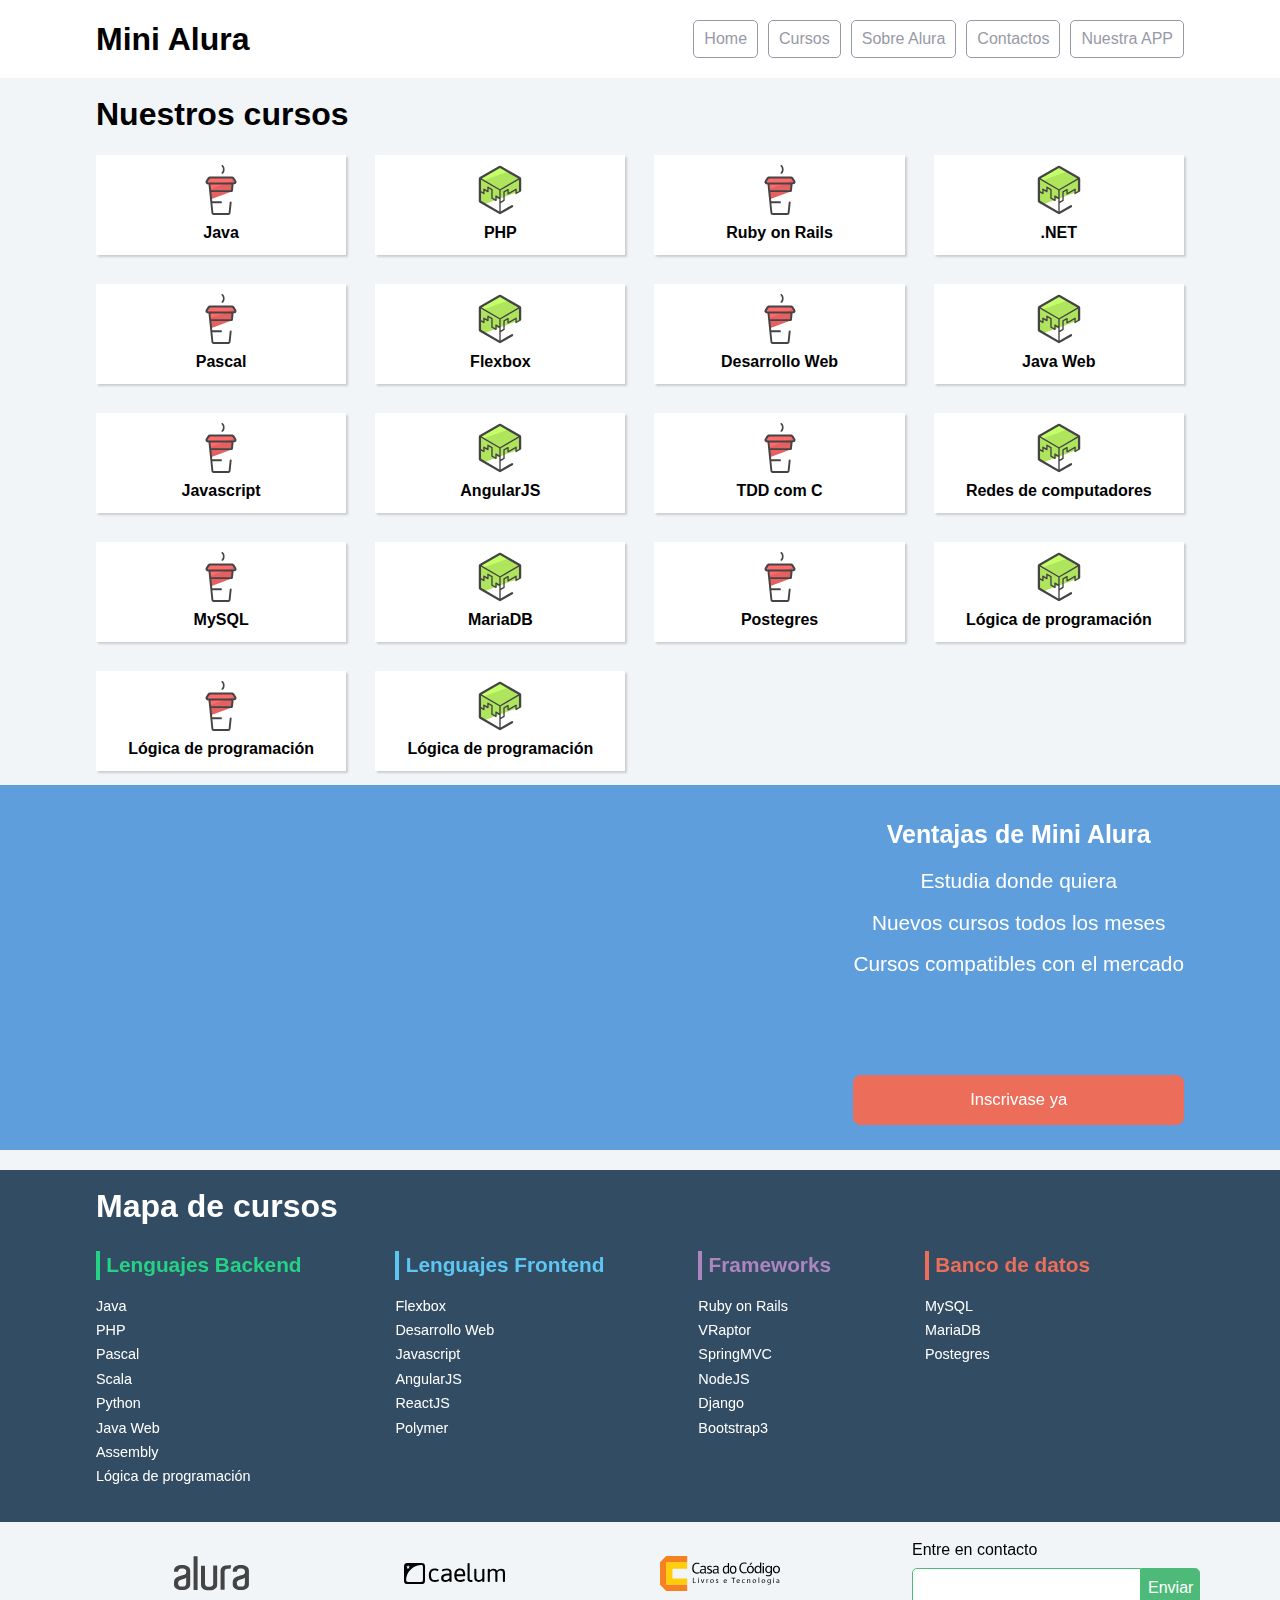
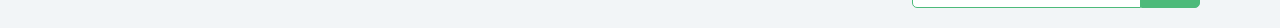
<file: index.html>
<!doctype html>
<html>
<head>
	<meta charset="utf-8">
	<meta name="viewport" content="width=device-width, initial-scale=1">
	<title>Mini Alura | Cursos online</title>
	<link rel="stylesheet" href="css/reset.css">
	<link rel="stylesheet" href="css/style.css">
	<link rel="stylesheet" href="css/flexbox.css">
</head>
<body>

	<header class="headerPrincipal">
		<div class="container">
			<h1 class="headerPrincipal-titulo">
				<a href="#">Mini Alura</a>
			</h1>

			<nav class="headerPrincipal-nav">
				<a class="headerPrincipal-nav-link" href="#">Home</a>
				<a class="headerPrincipal-nav-link" href="#">Cursos</a>
				<a class="headerPrincipal-nav-link" href="#">Sobre Alura</a>
				<a class="headerPrincipal-nav-link" href="#">Contactos</a>
				<a class="headerPrincipal-nav-link headerPrincipal-nav-link-app" href="#">Nuestra APP</a>
			</nav>
		</div>

	</header>

	<main class="contenidoPrincipal">
		<div class="container">
			<h2 class="subtitulo">Nuestros cursos</h2>

			<nav>
				<ul class="contenidoPrincipal-cursos">
					<li class="contenidoPrincipal-cursos-link"><a href="#">Java</a></li>
					<li class="contenidoPrincipal-cursos-link"><a href="#">PHP</a></li>
					<li class="contenidoPrincipal-cursos-link"><a href="#">Ruby on Rails</a></li>
					<li class="contenidoPrincipal-cursos-link"><a href="#">.NET</a></li>
					<li class="contenidoPrincipal-cursos-link"><a href="#">Pascal</a></li>
					<li class="contenidoPrincipal-cursos-link"><a href="#">Flexbox</a></li>
					<li class="contenidoPrincipal-cursos-link"><a href="#">Desarrollo Web</a></li>
					<li class="contenidoPrincipal-cursos-link"><a href="#">Java Web</a></li>
					<li class="contenidoPrincipal-cursos-link"><a href="#">Javascript</a></li>
					<li class="contenidoPrincipal-cursos-link"><a href="#">AngularJS</a></li>
					<li class="contenidoPrincipal-cursos-link"><a href="#">TDD com C</a></li>
					<li class="contenidoPrincipal-cursos-link"><a href="#">Redes de computadores</a></li>
					<li class="contenidoPrincipal-cursos-link"><a href="#">MySQL</a></li>
					<li class="contenidoPrincipal-cursos-link"><a href="#">MariaDB</a></li>
					<li class="contenidoPrincipal-cursos-link"><a href="#">Postegres</a></li>
					<li class="contenidoPrincipal-cursos-link"><a href="#">Lógica de programación</a></li>
					<li class="contenidoPrincipal-cursos-link"><a href="#">Lógica de programación</a></li>
					<li class="contenidoPrincipal-cursos-link"><a href="#">Lógica de programación</a></li>
				</ul>
			</nav>
		</div>

		<section class="videoSobre">
			<div class="container">
				<iframe class="videoSobre-video" width="560" height="315" src="https://www.youtube.com/embed/bIlOsJzBVaY?list=PLh2Y_pKOa4UcF1BYPJR3EIMRi3nWAUxIp" frameborder="0" allowfullscreen></iframe>
				
				<div class="videoSobre-sobre">
					<h2 class="videoSobre-sobre-title">Ventajas de Mini Alura</h2>
					<ul class="videoSobre-sobre-list">
						<li class="videoSobre-sobre-item">Estudia donde quiera</li>
						<li class="videoSobre-sobre-item">Nuevos cursos todos los meses</li>
						<li class="videoSobre-sobre-item">Cursos compatibles con el mercado</li>
					</ul>
					<button class="videoSobre-button">Inscrivase ya</button>
				</div>
			</div>
		</section>

	</main>

	<footer class="rodapePrincipal">
		<div class="container">

			<section class="rodapePrincipal-navMap">
				<h3 class="subtitulo">Mapa de cursos</h3>
				<nav class="rodapePrincipal-navMap-list">

					<h4 class="navmap-list-title navmap-list-title-backend">Lenguajes Backend</h4>
					<a class="rodapePrincipal-navMap-link" href="#">Java</a>
					<a class="rodapePrincipal-navMap-link" href="#">PHP</a>
					<a class="rodapePrincipal-navMap-link" href="#">Pascal</a>
					<a class="rodapePrincipal-navMap-link" href="#">Scala</a>
					<a class="rodapePrincipal-navMap-link" href="#">Python</a>
					<a class="rodapePrincipal-navMap-link" href="#">Java Web</a>
					<a class="rodapePrincipal-navMap-link" href="#">Assembly</a>
					<a class="rodapePrincipal-navMap-link" href="#">Lógica de programación</a>

					<h4 class="navmap-list-title navmap-list-title-frontend">Lenguajes Frontend</h4>
					<a class="rodapePrincipal-navMap-link" href="#">Flexbox</a>
					<a class="rodapePrincipal-navMap-link" href="#">Desarrollo Web</a>
					<a class="rodapePrincipal-navMap-link" href="#">Javascript</a>
					<a class="rodapePrincipal-navMap-link" href="#">AngularJS</a>
					<a class="rodapePrincipal-navMap-link" href="#">ReactJS</a>
					<a class="rodapePrincipal-navMap-link" href="#">Polymer</a>
					
					<h4 class="navmap-list-title navmap-list-title-framework">Frameworks</h4>
					<a class="rodapePrincipal-navMap-link" href="#">Ruby on Rails</a>
					<a class="rodapePrincipal-navMap-link" href="#">VRaptor</a>
					<a class="rodapePrincipal-navMap-link" href="#">SpringMVC</a>
					<a class="rodapePrincipal-navMap-link" href="#">NodeJS</a>
					<a class="rodapePrincipal-navMap-link" href="#">Django</a>
					<a class="rodapePrincipal-navMap-link" href="#">Bootstrap3</a>

					<h4 class="navmap-list-title navmap-list-title-bancoDeDados">Banco de datos</h4>
					<a class="rodapePrincipal-navMap-link" href="#">MySQL</a>
					<a class="rodapePrincipal-navMap-link" href="#">MariaDB</a>
					<a class="rodapePrincipal-navMap-link" href="#">Postegres</a>

				</nav>
			</section>

		</div>

		<section class="rodapePrincipal-patrocinadores">
			<div class="container">
				<ul class="rodapePrincipal-patrocinadores-list">
					<li>
						<a class="rodapePrincipal-patrocinadores-list-link patrocinadores-list-link-alura" href="#">
							<img src="img/logos/alura.svg" alt="Logo da Alura">
						</a>
					</li>
					<li>
						<a class="rodapePrincipal-patrocinadores-list-link patrocinadores-list-link-caelum" href="#">
							<img src="img/logos/caelum.svg" alt="Logo da Caelum">
						</a>
					</li>
					<li>
						<a class="rodapePrincipal-patrocinadores-list-link patrocinadores-list-link-casaDoCodigo" href="#">
							<img src="img/logos/cdc.svg" alt="Logo da Casa do Código">
						</a>
					</li>
				</ul>
				<form class="rodapePrincipal-contatoForm" action="#">
					<fieldset>
						<legend class="rodapePrincipal-contatoForm-legend" for="email-contato">Entre en contacto</legend>
						<div class="rodapePrincipal-contatoForm-fieldset"> 
							<input class="rodapePrincipal-contatoForm-emailInput" type="email" name="email-contato" id="email-contato">
							<button class="rodapePrincipal-contatoForm-submit" type="submit">Enviar</button>
						</div>
					</fieldset>
				</form>
			</div>
		</section>
	</footer>

</body>
</html>
</file>
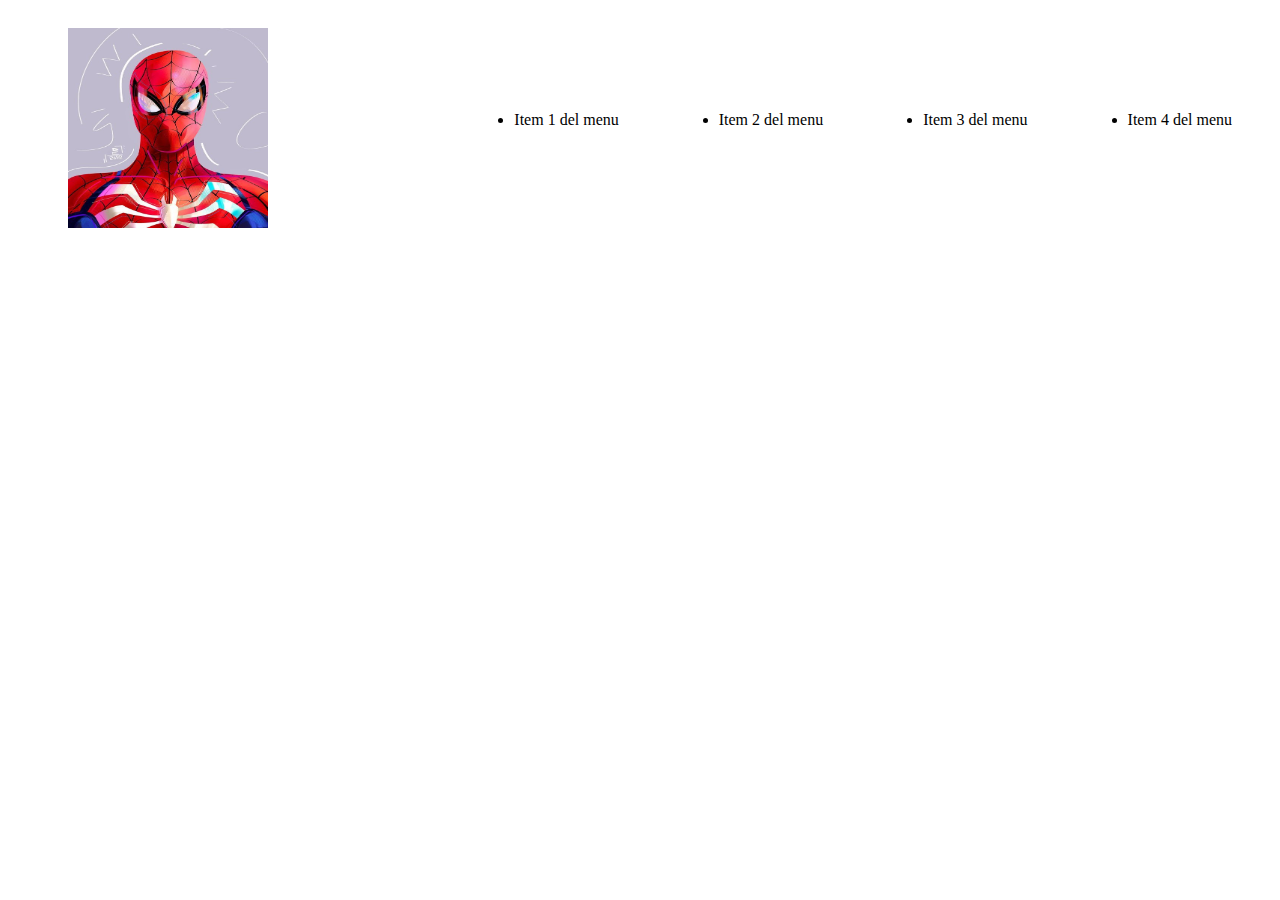
<file: Ejercicios resueltos/Ejercicio Resuelto 1/Espacio-en-flexbox-ejercicio.html>
<!doctype html>
<html>
<head>
	<meta charset="utf-8">
	<meta name="viewport" content="width=device-width, initial-scale=1">
	<title>Mini Alura | Cursos online</title>
    <link rel="stylesheet" href="ejercicio-1.css">
</head>

<header class="encabezado">
    <a class="logo" href="#">
      <img class="spiderman" src="img-log/609a28b0f66e7f5e4e2eddb50acf3fef.jpg">
    </a>
  
    <ul class="menu">
      <li class="menu-item">Item 1 del menu</li>
      <li class="menu-item">Item 2 del menu</li>
      <li class="menu-item">Item 3 del menu</li>
      <li class="menu-item">Item 4 del menu</li>
    </ul>
  </header>
</file>
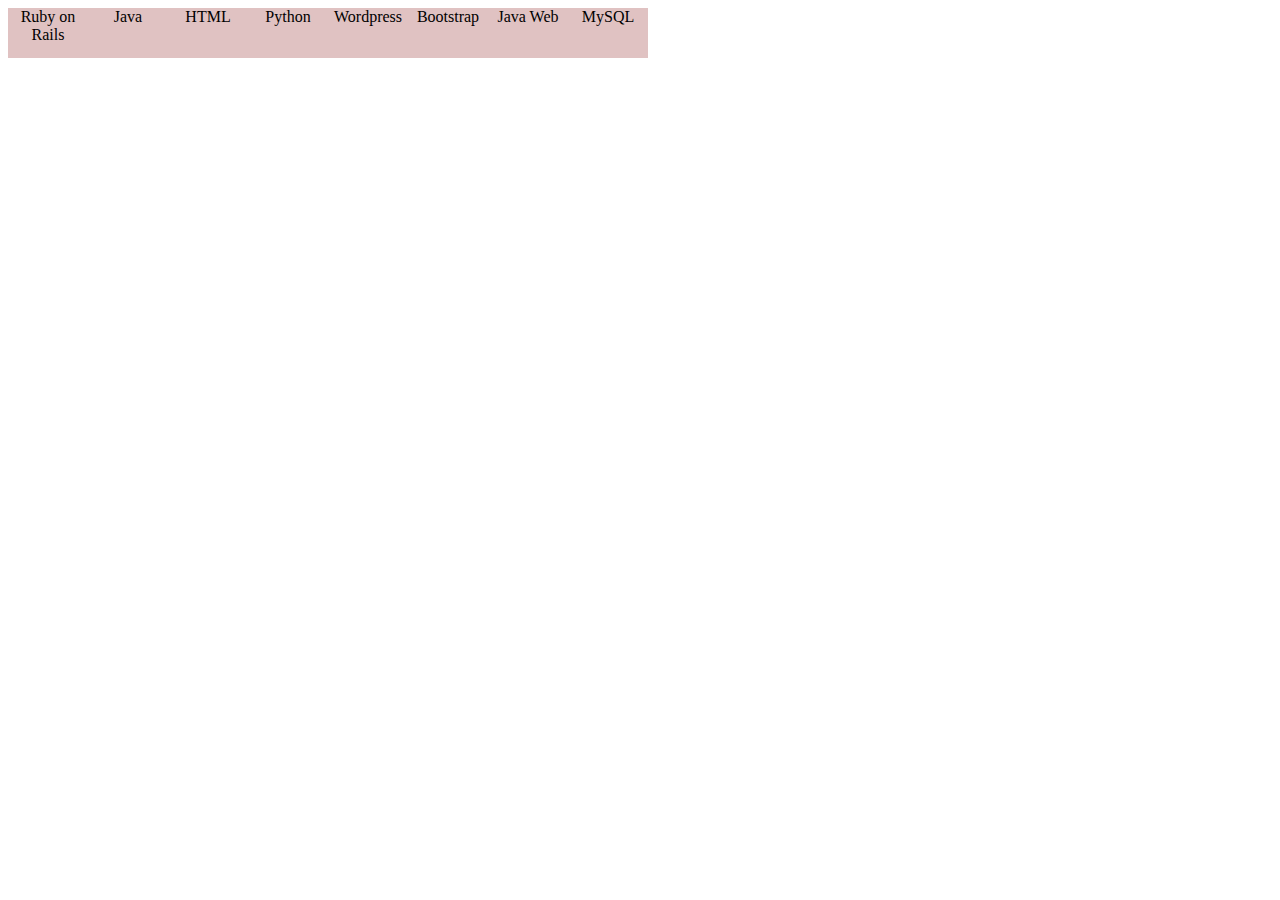
<file: Ejercicios resueltos/Ejercicio Resuelto 2/Empezando-grid.html>
<!doctype html>
<html>
<head>
	<meta charset="utf-8">
	<meta name="viewport" content="width=device-width, initial-scale=1">
	<title>Mini Alura | Cursos online</title>
    <link rel="stylesheet" href="ejercicio-2.css">
</head>
<div class="grid">
    <div class="box">Ruby on Rails</div>
    <div class="box">Java</div>
    <div class="box">HTML</div>
    <div class="box">Python</div>
    <div class="box">Wordpress</div>
    <div class="box">Bootstrap</div>
    <div class="box">Java Web</div>
    <div class="box">MySQL</div>
  </div>
</file>
<file: css/style.css>
body {
	background-color: #F2F5F7;
	font-family: 'Open Sans',Arial,sans-serif;
}

.container {
	width: 94%;
	margin: 0 auto;
}

.headerPrincipal {
	background-color: #FFF;
	padding: 20px 0;
}

.headerPrincipal-titulo {
	font-weight: bold;
	font-size: 2em;
	margin-bottom: 20px;
}

.headerPrincipal-titulo a {
	text-decoration: none;
	color: inherit;
}

.headerPrincipal-nav-link {
	padding: 10px;
	margin-bottom: 10px;
	color: #9799A6;
	background-color: #FFF;
	text-decoration: none;
	transition: .5s;
	display: block;

	border-bottom: 1px solid #9799A6;
}

.contenidoPrincipal {
	margin-top: 20px;
	margin-bottom: 20px;
}

.subtitulo {
	font-weight: bold;
	font-size: 32px;
	margin-bottom: 10px;
	text-align: center;
}

.contenidoPrincipal-cursos-link {
	height: 100px;
	background-color: #FFF;
	text-align: center;
	margin: 1%;
	transition: .3s;
	box-shadow: 2px 2px 2px #CCC;
	position: relative;
}

.contenidoPrincipal-cursos-link a {
	text-decoration: none;
	color: #000;
	font-weight: bold;
	display: block;
	width: 100%;
	height: 100%;
	position: absolute;
	top: 0;
	left: 0;
}

.contenidoPrincipal-cursos-link:hover {
	box-shadow: 4px 4px 4px #CCC;
}

.contenidoPrincipal-cursos-link a:before {
	content: '';
	display: block;
	width: 50px;
	height: 50px;
	margin: 10px auto;
}

.contenidoPrincipal-cursos-link:nth-child(even) a:before {
	background: url(../img/background1.svg) no-repeat;	
}

.contenidoPrincipal-cursos-link:nth-child(odd) a:before {
	background: url(../img/background2.svg) no-repeat;
}


.rodapePrincipal {
	background-color: #324C64;
	padding-top: 20px;
}

.rodapePrincipal .subtitulo {
	color: #FFF;
}

.rodapePrincipal-navMap-link {
	text-decoration: none;
	color: #FFF;
	margin-top: 10px;
}

.rodapePrincipal-navMap-link {
	font-size: .9em;
}

.navmap-list-title {
	font-weight: 700;
	font-size: 1.3em;
	margin: .9em 0;
	padding-left: .3em;
	padding-top: .2em;
	padding-bottom: .2em;
}

.navmap-list-title + .rodapePrincipal-navMap-link {
	margin-top: 0;
}

.navmap-list-title-bancoDeDados { color: #EC6E5A; border-left: 4px solid #EC6E5A; }
.navmap-list-title-framework { color: #AD85BF; border-left: 4px solid #AD85BF; }
.navmap-list-title-frontend { color: #5EC6F3; border-left: 4px solid #5EC6F3; }
.navmap-list-title-backend { color: #25D285; border-left: 4px solid #25D285; }

.rodapePrincipal-patrocinadores {
	margin-top: 30px;
	background: #F2F5F7;
	padding: 20px 0;
}

.rodapePrincipal-contatoForm {
	margin-top: 20px;
	text-align: center;
}

.rodapePrincipal-contatoForm label[for=email-contato] {
	font-weight: bold;
	font-size: 14px;
	color: #000;
	margin-bottom: 5px;
	display: block;
}

.rodapePrincipal-contatoForm-emailInput {
	border-top-left-radius: 5px;
	border-bottom-left-radius: 5px;
	padding: 10px;
}

.rodapePrincipal-contatoForm-submit {
	border-top-right-radius: 5px;
	border-bottom-right-radius: 5px;
	background-color: #4DBA7A;
	color: #FFF;
	cursor: pointer;
	
}

.rodapePrincipal-contatoForm-submit,
.rodapePrincipal-contatoForm-emailInput {
	outline: 0;
	border: 1px solid #4DBA7A;
	box-sizing: border-box;
	font-size: 16px;
}

.videoSobre {
	background-color: #5E9EDC;
	padding: 25px 0;

}

.videoSobre-video {
	max-width: 100%;
}

.videoSobre .container {
	color: #FFF;
}

.videoSobre-sobre-title {
	font-size: 1.2em;
	font-weight: bolder;
}

.videoSobre-sobre {
	font-size: 1.3em;
	line-height: 2;
}

.videoSobre-button {
	border-radius: 8px;
	background-color: #ec6e5a;
	display: block;
	color: #FFF;
	border: none;
	height: 50px;
	font-size: .8em;
	outline: none;
}

.rodapePrincipal-contatoForm-legend {
	margin-bottom: 10px;
}

@media(min-width: 769px) {

	.container {
		width: 85%;	
	}

	.subtitulo {
		text-align: left;
	}

	.headerPrincipal-nav-link {
		border-radius: 5px;
		border: 1px solid #9799A6;
	}

	.headerPrincipal-nav-link:hover {
		color: #FFF;
		background-color: #9799A6;
	}

	.headerPrincipal-titulo {
		margin: 0;
	}

	.headerPrincipal-nav {
		width: auto;
	}

	.headerPrincipal-nav-link {
		width: auto;
		margin: 0 0 0 10px;
	}

	.rodapePrincipal-contatoForm {
		margin-top: 0;
		text-align: left;
	}

	.contenidoPrincipal-cursos-link:nth-child(3n) {
		margin-right: 0;
	}

	.contenidoPrincipal-cursos-link:nth-child(3n+1) {
		margin-left: 0;
	}

}

@media(min-width: 1000px) {
	.contenidoPrincipal-cursos-link {
		margin: 1.333%;
	}

	.contenidoPrincipal-cursos-link:nth-child(3n) {
		margin-right: 1.33%;
	}

	.contenidoPrincipal-cursos-link:nth-child(3n+1) {
		margin-left: 1.333%;
	}

	.contenidoPrincipal-cursos-link:nth-child(4n) {
		margin-right: 0;
	}

	.contenidoPrincipal-cursos-link:nth-child(4n+1) {
		margin-left: 0;
	}

	.videoSobre-sobre {
		margin-left: 1.5em;
	}

}
</file>
<file: css/flexbox.css>
.headerPrincipal .container {
    display: flex;
    align-items: center;
    justify-content: space-between;
}

.headerPrincipal-nav {
    display: flex;
}

.rodapePrincipal-patrocinadores .container {
    display: flex;
    justify-content: space-between;
}

.rodapePrincipal-patrocinadores-list {
    display: flex;
    align-items: center;
    justify-content: space-around;
    width: 70%;
    margin-right: 5%;
}

.rodapePrincipal-contatoForm {
    width: 25%;
}

.rodapePrincipal-contatoForm-fieldset {
    display: flex;
}

.rodapePrincipal-navMap-list {
    display: flex;
    flex-direction: column;
    height: 260px;
    flex-wrap: wrap;
}

.contenidoPrincipal-cursos {
    display: flex;
    flex-wrap: wrap;
}

.contenidoPrincipal-cursos-link {
    display: flex;
    width: 23%;
}

.videoSobre .container {
    display: flex;
}

.videoSobre-sobre {
    text-align: center;
    display: flex;
    flex-direction: column;
}

.videoSobre-video {
    flex-grow: 2;
    flex-shrink: 2;
}

.videoSobre-sobre-list {
    flex-grow: 2;
}


/*Responsive*/
@media (max-width: 768px) {

.headerPrincipal .container {
    flex-direction: column;
    align-items: initial;
    text-align: center;
}

.headerPrincipal-nav {
    flex-direction: column;
}

.contenidoPrincipal-cursos {
    flex-direction: column;
}

.contenidoPrincipal-cursos-link {
    width: 100%;
}

.rodapePrincipal-navMap-list {
    height: auto;
    flex-wrap: nowrap;
}

.rodapePrincipal-patrocinadores .container {
    flex-direction: column;
}

.rodapePrincipal-contatoForm {
    width: 100%;
}

.rodapePrincipal-patrocinadores-list {
    align-items: center;
    width: 100%;
    margin: 0;
}

.rodapePrincipal-contatoForm-fieldset {
    justify-content: center;
}


.headerPrincipal-nav-link-app {
    order: -1;
}

.videoSobre .container {
    flex-direction: column;
}
}
</file>
<file: Ejercicios resueltos/Ejercicio Resuelto 1/ejercicio-1.css>
.spiderman {
    width: 200px;
    height: 200px;
    padding: 20px 0 0 60px;
}

.encabezado {
    display: flex;
    align-items: center;
    justify-content: space-between;
}

.encabezado .menu{
    display: flex;
    gap: 100px;
    padding: 0 40px 0 0;
}
</file>
<file: Ejercicios resueltos/Ejercicio Resuelto 2/ejercicio-2.css>
.box {
    height: 80px;
    width: 80px;
    background-color: #e0c2c2;
    text-align: center;
  }

  .grid {
    display: flex;
    flex-direction: column;
    flex-wrap: wrap;
    height: 50px;
    width: 50%;
    align-items: center;
  }
</file>
